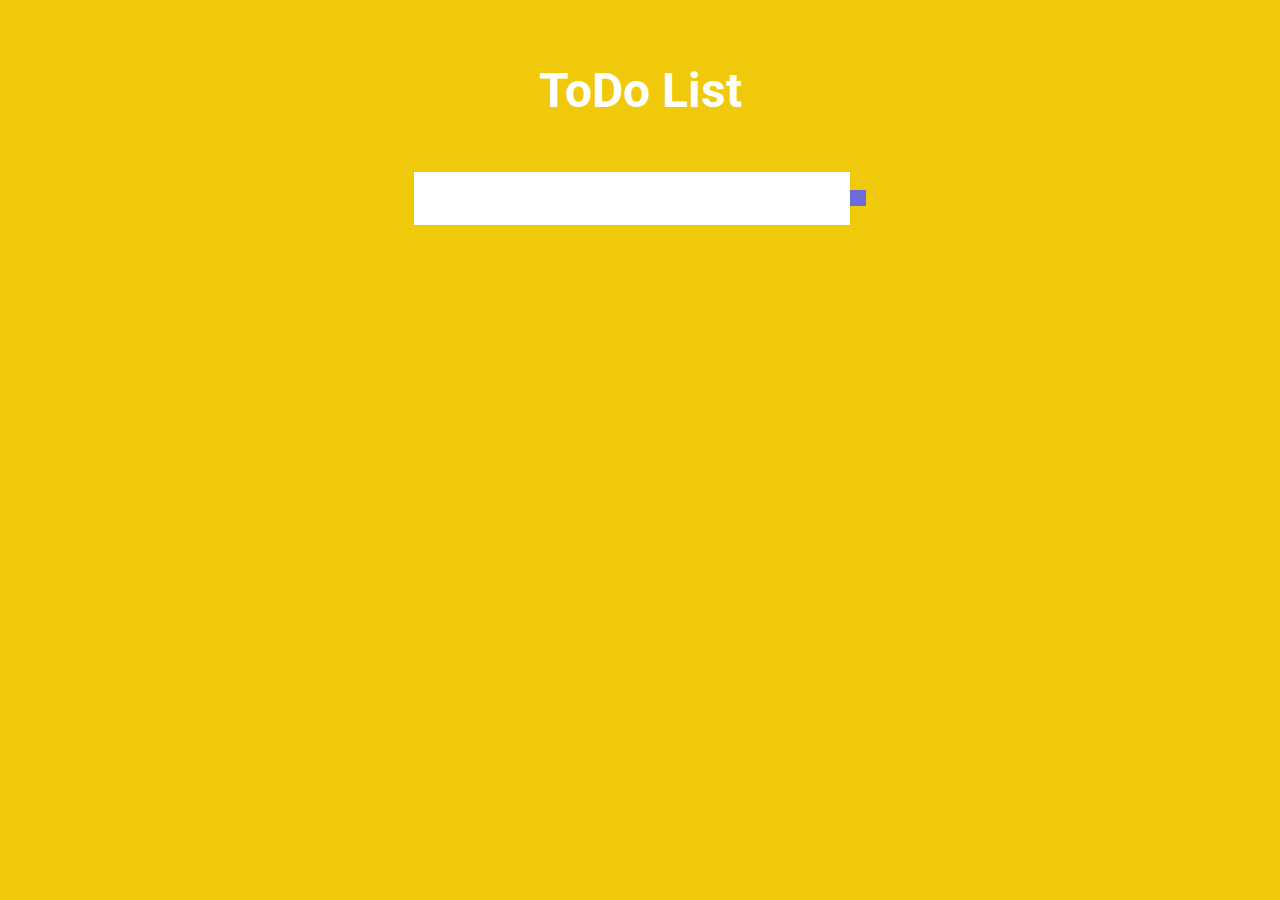
<file: index.html>
<!DOCTYPE html>
<html lang="en">
<head>
    <meta charset="UTF-8">
    <meta name="viewport" content="width=device-width, initial-scale=1.0">
    <link rel="preconnect" href="https://fonts.gstatic.com">
    <link rel="preconnect" href="https://fonts.gstatic.com">
<link href="https://fonts.googleapis.com/css2?family=Roboto:wght@500&display=swap" rel="stylesheet">
    <link rel="stylesheet" href="https://cdnjs.cloudflare.com/ajax/libs/font-awesome/5.15.2/css/all.min.css" integrity="sha512-HK5fgLBL+xu6dm/Ii3z4xhlSUyZgTT9tuc/hSrtw6uzJOvgRr2a9jyxxT1ely+B+xFAmJKVSTbpM/CuL7qxO8w==" crossorigin="anonymous" />
    <link rel = "stylesheet" href = "./style.css">
    <title>ToDo List</title>
</head>
<body>
    <header>
        <h1>ToDo List</h1>
    </header>
    <form action="">
        <input type="text" class = "toDo-input">
        <button class = "toDo-button" type = "submit">
            <i class = "fas fa-plus-square"></i>
        </button>
    </form>
    <div class="toDo-container">
        <ul class="toDo-list"></ul>
    </div>

    <script src = "./app.js"></script>
</body>
</html>
</file>
<file: style.css>
* {
    margin: 0;
    padding: 0;
    box-sizing: border-box;
}

body {
    background-color: rgb(239, 201, 10);
    color: white;
    font-family: "Roboto", sans-serif;
    min-height: 100vh;
}

header {
    font-size: 1.5em;
    margin-bottom: -4.5rem;
}

header, form {
    min-height: 20vh;
    display: flex;
    justify-content: center;
    align-items: center;
}

form input, form button {
    padding: 0.5rem;
    font-size: 2rem;
    border: none;
    background: white;
}

form button {
    color: rgb(239, 201, 10);
    background: rgb(107, 107, 222);
    cursor: pointer;
    transition: all 0.3s ease;
}

form button:hover {
    background: rgb(253, 236, 83);
    color: rgb(107, 107, 222);
}

.toDo-container {
    display: flex;
    justify-content: center;
    align-items: center;
}

.toDo-list {
    min-width: 30%;
    list-style: none;
}

.toDo {
    margin: 0.5rem;
    background: white;
    color: black;
    font-size: 1.5rem;
    display: flex;
    justify-content: space-between;
    align-items: center;
    transition: all 0.5s ease;
}

.toDo li {
    flex: 1;
}

.trash-button, .complete-button {
    background: rgb(250, 50, 50);
    color: white;
    border: none;
    padding: 1rem;
    cursor: pointer;
    font-size: 1rem;
}

.complete-button {
    background: rgb(73, 204, 73);
}

.toDo-item {
    padding: 0rem 0.5rem;
}

.fa-trash, .fa-check {
    pointer-events: none;
}

.completed {
    text-decoration: line-through;
    opacity: 0.6;
}
</file>
